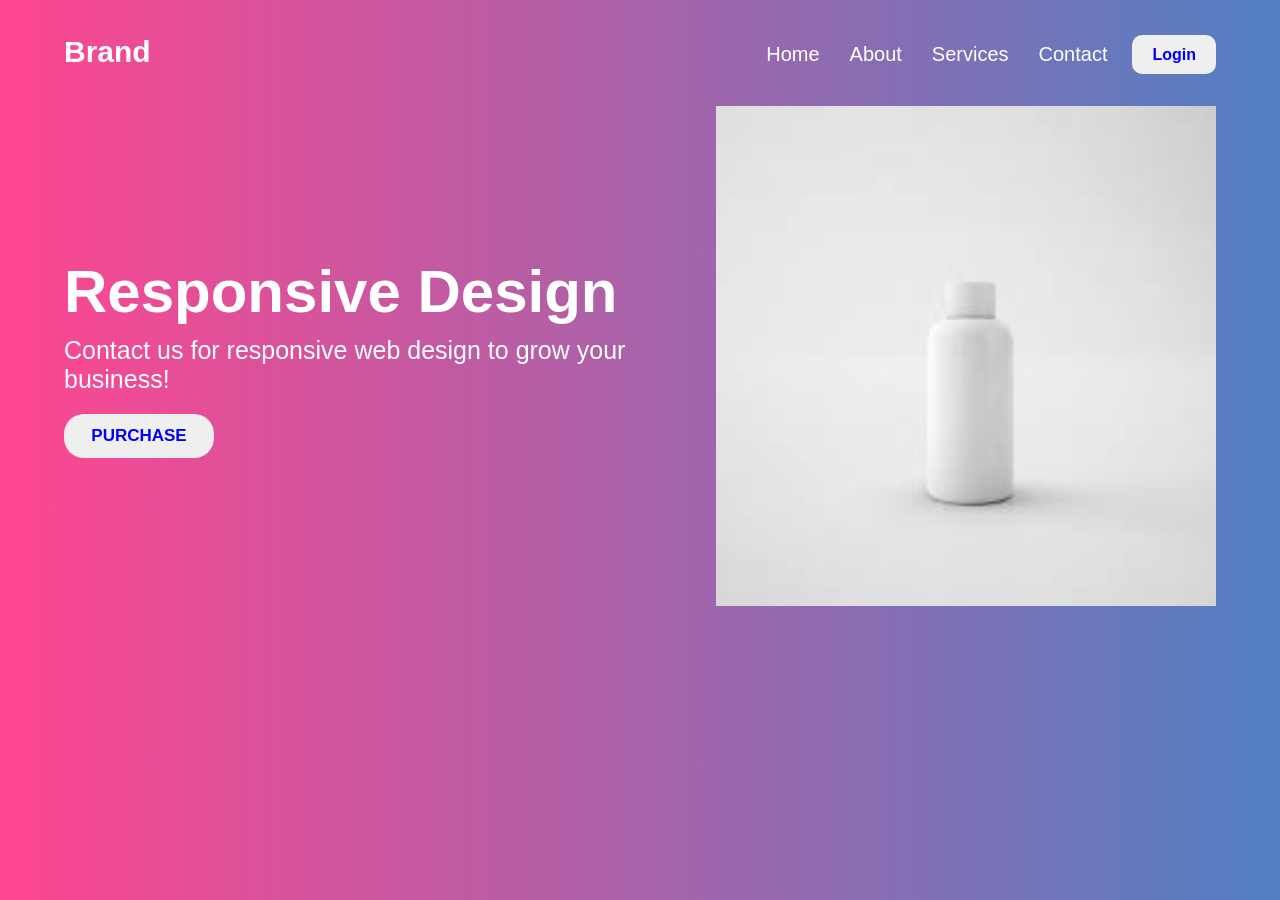
<file: index.html>
<!DOCTYPE html>
<html lang="en">
<head>
  <meta charset="UTF-8">
  <meta http-equiv="X-UA-Compatible" content="IE=edge">
  <meta name="viewport" content="width=device-width, initial-scale=1.0">
  <link rel="stylesheet" href="style.css">
  <title>Product Landing Page</title>
</head>
<body>
 <nav>
   <div class="logo">Brand</div>
   <span class="menubtn" onclick="openNav()">&#9776;</span>

   <div class="navLinks">
     <ul>
       <li><a href="#">Home</a></li>
       <li><a href="#">About</a></li>
       <li><a href="#">Services</a></li>
       <li><a href="#">Contact</a></li>
       <button type="button">Login</button>
     </ul>
   </div>
 </nav>

   <div class="sideNav" id="sidenav">
     <a href="#" class="closeBtn" onclick="closeNav()"> &#10006;</a>
     <a href="#">Home</a>
     <a href="#">About</a>
     <a href="#">Services</a>
     <a href="#">Contact</a>
     <a href="#"><button type="button">Login</button> </a>
   </div>

   <div class="row">
     <div class="column1">
       <h1>Responsive Design</h1>
       <p>Contact us for responsive web design to grow your business!</p>
       <button>PURCHASE</button>
     </div>
     <div class="column2">
       <img src="product landing.jpeg" alt="Product image" width="500px">
     </div>
   </div>

 <script>
   function openNav() {
     document.getElementById("sidenav").style.width = "50%";
   }
   function closeNav() {
     document.getElementById("sidenav").style.width = "0%";
   }
 </script>

</body>
</html>
</file>
<file: style.css>
*{
  padding: 0;
  margin: 0;
  box-sizing: border-box;
}

body {
  background-image: linear-gradient(to right, rgba(300, 8,107, 0.75), rgba(38, 95, 180, 0.8));
  background-size: cover;
  background-attachment: fixed;
  color: white;
  font-family: 'Fira Sans', sans-serif;
}
nav {
  width: 100%;
  height: 80px;
  display: flex;
  justify-content: space-between;
  padding: 35px 5%;
}
nav .logo{
  font-size: 30px;
  font-weight: 700;
}
nav ul{
  display: flex;
  list-style: none;
}
nav ul li{
  padding: 8px 15px;
  border-radius: 10px;
  transition: 0.2s ease-in;
}
nav ul li a{
  color: white;
  font-size: 20px;
  font-weight: 500;
  text-decoration: none;
}
nav .navLinks button{
  padding: 2px 20px;
  border-radius: 10px;
  color: blue;
  font-size: 16px;
  border-style: none;
  font-weight: 700;
  margin-left: 10px;
}
nav ul li:hover{
  background-color: rgb(44, 1, 197);
}
nav .menubtn{
  font-size: 30px;
  font-weight: bolder;
  cursor: pointer;
  display: none;
}

@media screen and (max-width: 600px) {
  nav .menubtn{
    display: flex;
  }
  nav .navLinks{
    display: none;
  }
  .sideNav {
    display: block !important;
  }
}

.sideNav{
  height: 100%;
  position: fixed;
  top: 0;
  right: 0%;
  background-color: rgb(44, 1, 197);
  overflow-x: hidden;
  transition: 0.3s ease-in;
  padding-top: 60px;
  display: none;
}

.sideNav a{
  padding: 8px 8px 8px 40px;
  display: block;
  font-size: 25px;
  font-weight: 500;
  color: #d1d1d1;
  transition: 0.3s;
  text-decoration: none;
}
.sideNav a button {
  padding: 10px 20px;
  border-radius: 10px;
  color: blue;
  font-size: 16px;
  border-style: none;
  font-weight: 700;
}
.sideNav a:hover{
  color: white;
}
.sideNav .closeBtn{
  position: absolute;
  top: 10px;
  right: 25px;
  font-size: 20px;
  margin-left: 50px;
}

.row{
  display: flex;
  justify-content: space-between;
  align-items: center;
  margin: 2% 5%;
}
.row .column1 {
  padding-right: 50px;
}
.column1 h1 {
  font-size: 60px;
  margin-bottom: 10px;
}
.column1 p {
  font-size: 25px;
  margin-bottom: 20px;
}
.column1 button {
  width: 150px;
  padding: 12px 20px;
  border-radius: 20px;
  border-style: none;
  color: blue;
  font-size: 17px;
  font-weight: 600;
}

@media screen and (max-width: 980px) {
  .column2 img {
    width: 350px;
  }
  .column1 h1 {
    font-size: 40px;
  }
  .column1 p{
    font-size: 17px;
  }
  .row {
    margin-top: 80px;
  }
}

@media screen and (max-width: 600px) {

  .column1 h1 {
    font-size: 35px;
  }
  .row {
    flex-direction: column;

  }
  .row .column1 {
    padding: 30px;
  }
}
</file>
